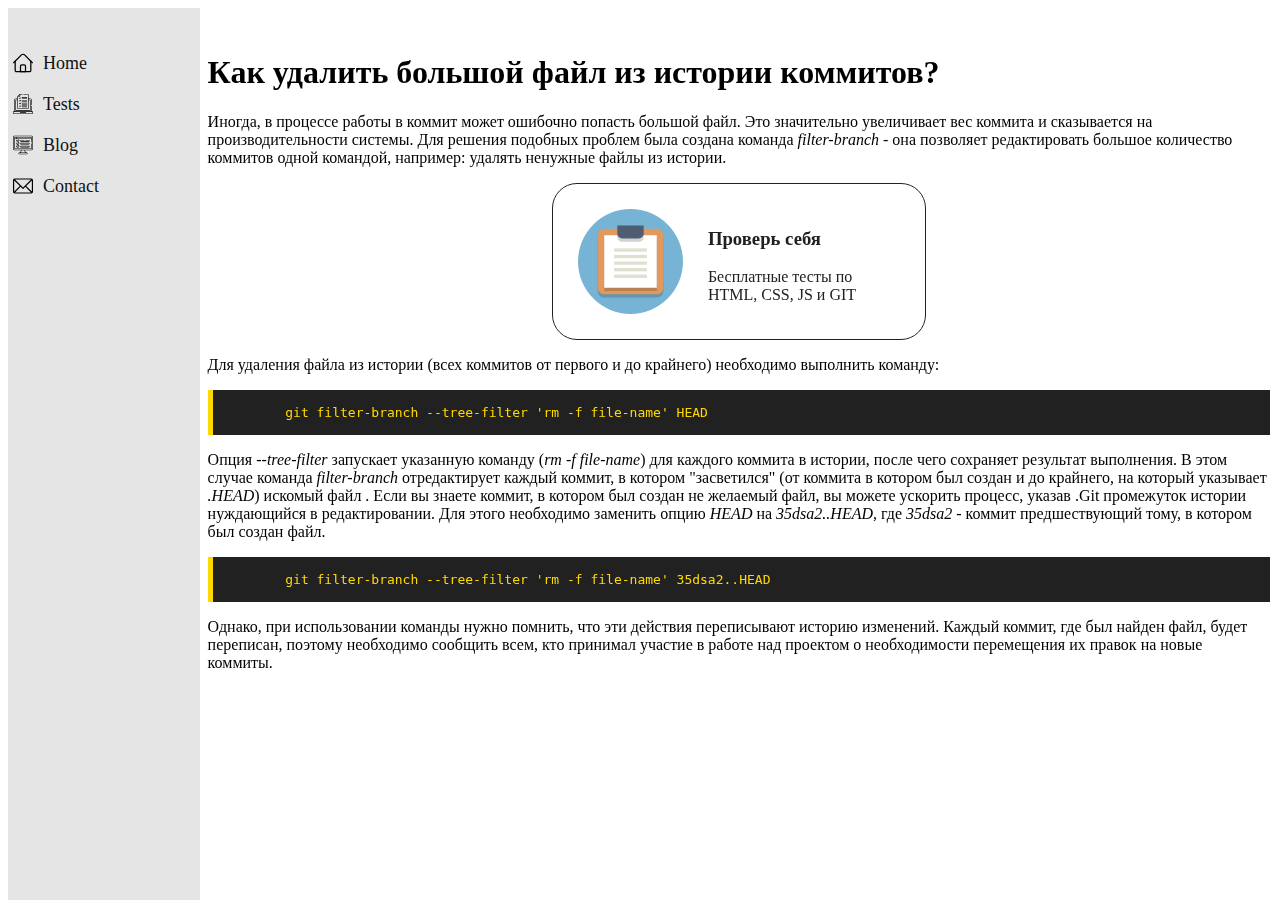
<file: index.html>
<!DOCTYPE html>
<html lang="ru">

<head>
    <meta charset="UTF-8">
    <meta name="viewport" content="width=device-width, initial-scale=1.0">
    <meta http-equiv="X-UA-Compatible" content="ie=edge">
    <title>ChallengeMe</title>
    <link rel="stylesheet" href="css/style.css">
</head>

<body>

    <div class="chm-menu">
        <nav class="chm-nav">
            <ul>
                <li class="chm-nav-item">
                    <a class="chm-nav-item__link" href="http://chm.org.ua/">
                        <svg class="chm-nav-item__icon" enable-background="new 0 0 512 512" height="20"
                            viewBox="0 0 512 512" width="20" xmlns="http://www.w3.org/2000/svg">
                            <g>
                                <path
                                    d="m426 495.983h-340c-25.364 0-46-20.635-46-46v-242.02c0-8.836 7.163-16 16-16s16 7.164 16 16v242.02c0 7.72 6.28 14 14 14h340c7.72 0 14-6.28 14-14v-242.02c0-8.836 7.163-16 16-16s16 7.164 16 16v242.02c0 25.364-20.635 46-46 46z" />
                                <path
                                    d="m496 263.958c-4.095 0-8.189-1.562-11.313-4.687l-198.989-198.987c-16.375-16.376-43.02-16.376-59.396 0l-198.988 198.988c-6.248 6.249-16.379 6.249-22.627 0-6.249-6.248-6.249-16.379 0-22.627l198.988-198.989c28.852-28.852 75.799-28.852 104.65 0l198.988 198.988c6.249 6.249 6.249 16.379 0 22.627-3.123 3.125-7.218 4.687-11.313 4.687z" />
                                <path
                                    d="m320 495.983h-128c-8.837 0-16-7.164-16-16v-142c0-27.57 22.43-50 50-50h60c27.57 0 50 22.43 50 50v142c0 8.836-7.163 16-16 16zm-112-32h96v-126c0-9.925-8.075-18-18-18h-60c-9.925 0-18 8.075-18 18z" />
                            </g>
                        </svg>
                        Home</a>
                </li>
                <li class="chm-nav-item">
                    <a class="chm-nav-item__link" href="http://chm.org.ua/">
                        <svg class="chm-nav-item__icon" enable-background="new 0 0 512.004 512.004" height="20"
                            viewBox="0 0 512.004 512.004" width="20" xmlns="http://www.w3.org/2000/svg">
                            <g>
                                <path
                                    d="m206.708 88.558c-2.93-2.929-7.678-2.929-10.607 0l-18.267 18.267-10.37-10.371c-2.929-2.929-7.678-2.929-10.606 0-2.93 2.929-2.93 7.677-.001 10.606l15.674 15.674c2.928 2.927 7.677 2.929 10.607 0l23.57-23.57c2.929-2.928 2.929-7.677 0-10.606z" />
                                <path
                                    d="m206.708 156.205c-2.93-2.929-7.678-2.929-10.607 0l-18.267 18.267-10.37-10.371c-2.929-2.929-7.678-2.93-10.606 0-2.93 2.929-2.93 7.677-.001 10.606l15.674 15.674c2.928 2.927 7.677 2.929 10.607 0l23.57-23.57c2.929-2.929 2.929-7.678 0-10.606z" />
                                <path
                                    d="m206.708 225.226c-2.93-2.929-7.678-2.929-10.607 0l-18.267 18.267-10.37-10.371c-2.929-2.929-7.678-2.929-10.606 0-2.93 2.929-2.93 7.677-.001 10.606l15.674 15.674c2.928 2.927 7.677 2.929 10.607 0l23.57-23.57c2.929-2.928 2.929-7.677 0-10.606z" />
                                <path
                                    d="m34.506 512.004h442.992c19.026 0 34.505-15.597 34.505-34.769v-20.213c0-7.376-5.975-13.376-13.319-13.376h-25.644c6.131-7.405 9.809-16.846 9.809-26.916v-107.84c0-4.142-3.357-7.5-7.5-7.5s-7.5 3.358-7.5 7.5v107.839c0 13.105-9.632 24.578-22.494 26.916h-378.706c-12.862-2.338-22.493-13.81-22.493-26.916v-261.446c0-15.084 12.271-27.355 27.355-27.355h40.5v16.078h-37.79c-7.583 0-13.753 6.17-13.753 13.754v256.102c0 7.584 6.17 13.754 13.753 13.754h363.561c7.583 0 13.753-6.17 13.753-13.754v-256.103c0-7.584-6.17-13.754-13.753-13.754h-37.789v-16.078h40.5c15.084 0 27.355 12.271 27.355 27.355v118.608c0 4.142 3.357 7.5 7.5 7.5s7.5-3.358 7.5-7.5v-118.607c0-23.355-19.001-42.355-42.355-42.355h-40.5v-92.3c0-11.375-9.254-20.628-20.628-20.628h-105.863c-4.143 0-7.5 3.358-7.5 7.5s3.357 7.5 7.5 7.5h105.863c3.104 0 5.628 2.524 5.628 5.627v345.589c0 2.977-2.422 5.399-5.399 5.399h-247.183c-2.978 0-5.399-2.422-5.399-5.399 0-10.891 0-281.388 0-292.995h37.594c11.374 0 20.627-9.253 20.627-20.627v-37.594h53.27c4.143 0 7.5-3.358 7.5-7.5s-3.357-7.5-7.5-7.5h-60.77c-2.044 0-3.956.85-5.304 2.197l-58.221 58.221c-1.337 1.337-2.196 3.27-2.196 5.303v47.206h-40.5c-23.354 0-42.355 19-42.355 42.355v261.447c0 10.07 3.677 19.511 9.809 26.916h-25.646c-7.345 0-13.319 6-13.319 13.376v20.213c0 19.173 15.478 34.77 34.505 34.77zm135.726-486.397v26.987c0 3.103-2.524 5.627-5.627 5.627h-26.987zm-37.821 361.009h247.183c11.246 0 20.399-9.149 20.399-20.399v-207.212h36.542v253.61h-361.066v-253.61h36.543v207.211c0 11.248 9.15 20.4 20.399 20.4zm58.598 72.03h129.986v6.061c0 2.503-2.062 4.618-4.501 4.618h-120.984c-2.439 0-4.501-2.115-4.501-4.618zm-176.008 0h161.008v6.061c0 10.817 8.748 19.618 19.501 19.618h120.984c10.753 0 19.501-8.801 19.501-19.618v-6.061h161.008v18.589c0 10.901-8.75 19.769-19.505 19.769h-442.992c-10.755 0-19.505-8.868-19.505-19.769z" />
                                <path
                                    d="m354.58 84.986h-122.2c-4.143 0-7.5 3.358-7.5 7.5s3.357 7.5 7.5 7.5h122.2c4.143 0 7.5-3.358 7.5-7.5s-3.357-7.5-7.5-7.5z" />
                                <path
                                    d="m354.58 114.586h-122.2c-4.143 0-7.5 3.358-7.5 7.5s3.357 7.5 7.5 7.5h122.2c4.143 0 7.5-3.358 7.5-7.5s-3.357-7.5-7.5-7.5z" />
                                <path
                                    d="m354.58 154.008h-122.2c-4.143 0-7.5 3.358-7.5 7.5s3.357 7.5 7.5 7.5h122.2c4.143 0 7.5-3.358 7.5-7.5s-3.357-7.5-7.5-7.5z" />
                                <path
                                    d="m354.58 183.608h-122.2c-4.143 0-7.5 3.358-7.5 7.5s3.357 7.5 7.5 7.5h122.2c4.143 0 7.5-3.358 7.5-7.5s-3.357-7.5-7.5-7.5z" />
                                <path
                                    d="m354.58 223.029h-122.2c-4.143 0-7.5 3.358-7.5 7.5s3.357 7.5 7.5 7.5h122.2c4.143 0 7.5-3.358 7.5-7.5s-3.357-7.5-7.5-7.5z" />
                                <path
                                    d="m354.58 252.629h-122.2c-4.143 0-7.5 3.358-7.5 7.5s3.357 7.5 7.5 7.5h122.2c4.143 0 7.5-3.358 7.5-7.5s-3.357-7.5-7.5-7.5z" />
                                <path
                                    d="m196.101 294.247-18.267 18.267-10.37-10.371c-2.93-2.929-7.678-2.929-10.607 0s-2.929 7.678 0 10.606l15.674 15.674c2.93 2.929 7.678 2.929 10.607 0l23.57-23.57c2.929-2.929 2.929-7.678 0-10.606-2.93-2.929-7.678-2.929-10.607 0z" />
                                <path
                                    d="m354.58 292.05h-122.2c-4.143 0-7.5 3.358-7.5 7.5s3.357 7.5 7.5 7.5h122.2c4.143 0 7.5-3.358 7.5-7.5s-3.357-7.5-7.5-7.5z" />
                                <path
                                    d="m354.58 321.65h-122.2c-4.143 0-7.5 3.358-7.5 7.5s3.357 7.5 7.5 7.5h122.2c4.143 0 7.5-3.358 7.5-7.5s-3.357-7.5-7.5-7.5z" />
                            </g>
                        </svg>
                        Tests
                    </a>
                </li>
                <li class="chm-nav-item">
                    <a class="chm-nav-item__link" href="http://chm.org.ua/">
                        <svg class="chm-nav-item__icon" enable-background="new 0 0 512.004 512.004" height="20"
                            viewBox="0 0 512.004 512.004" width="20" xmlns="http://www.w3.org/2000/svg">
                            <g>
                                <path
                                    d="m475.684 19.212h-439.365c-20.026 0-36.319 16.293-36.319 36.319v297.995c0 20.026 16.293 36.319 36.319 36.319h165.64v21.777c0 9.138-4.397 17.747-11.478 22.47l-18.745 12.504h-14.903c-9.649 0-17.499 7.85-17.499 17.499v11.197c0 9.649 7.85 17.499 17.499 17.499h198.337c9.649 0 17.499-7.85 17.499-17.499v-11.197c0-9.649-7.85-17.499-17.499-17.499h-14.903l-18.745-12.504c-7.08-4.723-11.479-13.332-11.479-22.47v-21.777h165.64c20.027 0 36.32-16.293 36.32-36.319v-297.995c.001-20.026-16.292-36.319-36.319-36.319zm-120.514 442.385c1.378 0 2.499 1.121 2.499 2.499v11.197c0 1.378-1.121 2.499-2.499 2.499h-198.336c-1.378 0-2.499-1.121-2.499-2.499v-11.197c0-1.378 1.121-2.499 2.499-2.499zm-41.972-15.026.038.025h-114.468l.038-.025c11.367-7.582 18.153-20.646 18.153-34.948v-21.777h78.085v21.777c0 14.301 6.787 27.366 18.154 34.948zm183.806-93.045c0 11.756-9.564 21.319-21.32 21.319-11.908 0-427.915 0-439.364 0-11.756 0-21.319-9.563-21.319-21.319v-297.995c0-11.756 9.563-21.319 21.319-21.319h439.364c11.756 0 21.32 9.563 21.32 21.319z" />
                                <path
                                    d="m469.161 50.407c-17.637 0-408.642 0-426.318 0-6.422 0-11.646 5.225-11.646 11.646v284.949c0 6.422 5.225 11.646 11.646 11.646h426.318c6.422 0 11.646-5.225 11.646-11.646v-124.974c0-4.143-3.357-7.5-7.5-7.5s-7.5 3.357-7.5 7.5v121.621h-419.611v-241.153h419.611v84.532c0 4.143 3.357 7.5 7.5 7.5s7.5-3.357 7.5-7.5c0-5.412 0-118.923 0-124.975.001-6.421-5.224-11.646-11.646-11.646zm-392.931 37.089h-30.034v-22.089h30.034zm389.578 0h-374.578v-22.089h374.577v22.089z" />
                                <path
                                    d="m158.46 120.953c-8.43-8.43-22.073-8.432-30.504-.001l-7.761 7.761-.051-.051c-8.431-8.431-22.074-8.432-30.505-.001-8.409 8.409-8.409 22.094 0 30.505l15.303 15.302c8.428 8.43 22.075 8.432 30.504.001l23.014-23.013c8.409-8.41 8.409-22.095 0-30.503zm-10.606 19.897-23.014 23.013c-2.568 2.568-6.724 2.566-9.29 0 0 0 0 0 0-.001l-15.303-15.302c-2.562-2.562-2.562-6.73 0-9.291 2.564-2.567 6.723-2.571 9.291 0l5.354 5.354c2.93 2.928 7.678 2.928 10.605 0l13.064-13.063c2.567-2.567 6.724-2.568 9.29.001 2.563 2.559 2.563 6.727.003 9.289z" />
                                <path
                                    d="m158.46 194.975c-8.43-8.43-22.073-8.432-30.504-.001l-7.761 7.761-.051-.051c-8.431-8.431-22.074-8.432-30.505-.001-8.409 8.409-8.409 22.094 0 30.505l15.303 15.302c8.428 8.43 22.075 8.432 30.504.001l23.014-23.013c8.409-8.411 8.409-22.095 0-30.503zm-10.606 19.896-23.014 23.013c-2.568 2.568-6.724 2.566-9.29 0 0 0 0 0 0-.001l-15.303-15.302c-2.562-2.562-2.562-6.73 0-9.291 2.564-2.567 6.723-2.571 9.291 0l5.354 5.354c2.93 2.928 7.678 2.928 10.605 0l13.064-13.063c2.567-2.567 6.724-2.568 9.29.001 2.563 2.56 2.563 6.728.003 9.289z" />
                                <path
                                    d="m127.956 268.995-7.761 7.761-.051-.051c-8.431-8.431-22.074-8.432-30.505-.001-8.409 8.409-8.409 22.094 0 30.505l15.303 15.302c8.429 8.431 22.075 8.431 30.505.001l23.013-23.013c8.409-8.41 8.409-22.094 0-30.503-8.431-8.43-22.073-8.432-30.504-.001zm19.897 19.897-23.013 23.014c-2.568 2.568-6.724 2.566-9.29 0 0 0 0 0 0-.001l-15.303-15.302c-2.562-2.562-2.562-6.73 0-9.291 2.564-2.567 6.723-2.571 9.291 0l5.354 5.354c2.93 2.928 7.678 2.928 10.605 0l13.064-13.063c2.567-2.567 6.724-2.568 9.29.001 2.57 2.565 2.57 6.721.002 9.288z" />
                                <path
                                    d="m425.88 216.278c0-9.289-7.558-16.847-16.847-16.847h-206.908c-9.289 0-16.847 7.558-16.847 16.847v10.906c0 9.289 7.558 16.847 16.847 16.847h206.908c9.289 0 16.847-7.558 16.847-16.847zm-15 10.907c0 1.019-.828 1.847-1.847 1.847h-206.908c-1.019 0-1.847-.828-1.847-1.847v-10.906c0-1.019.828-1.847 1.847-1.847h206.908c1.019 0 1.847.828 1.847 1.847z" />
                                <path
                                    d="m409.033 273.453h-206.908c-9.289 0-16.847 7.558-16.847 16.847v10.906c0 9.289 7.558 16.847 16.847 16.847h206.908c9.289 0 16.847-7.558 16.847-16.847v-10.906c0-9.289-7.558-16.847-16.847-16.847zm1.847 27.753c0 1.019-.828 1.847-1.847 1.847h-206.908c-1.019 0-1.847-.828-1.847-1.847v-10.906c0-1.019.828-1.847 1.847-1.847h206.908c1.019 0 1.847.828 1.847 1.847z" />
                                <path
                                    d="m425.88 142.257c0-9.289-7.558-16.847-16.847-16.847h-85.954c-4.143 0-7.5 3.357-7.5 7.5s3.357 7.5 7.5 7.5h85.954c1.019 0 1.847.828 1.847 1.847v10.907c0 1.018-.828 1.846-1.847 1.846h-206.908c-1.019 0-1.847-.828-1.847-1.846v-10.907c0-1.019.828-1.847 1.847-1.847h85.954c4.143 0 7.5-3.357 7.5-7.5s-3.357-7.5-7.5-7.5h-85.954c-9.289 0-16.847 7.558-16.847 16.847v10.907c0 9.289 7.558 16.846 16.847 16.846h206.908c9.289 0 16.847-7.557 16.847-16.846z" />
                            </g>
                        </svg>
                        Blog
                    </a>
                </li>
                <li class="chm-nav-item">
                    <a class="chm-nav-item__link" href="malto:">
                        <?xml version="1.0" encoding="iso-8859-1"?>
                        <svg version="1.1" class="chm-nav-item__icon" xmlns="http://www.w3.org/2000/svg"
                            xmlns:xlink="http://www.w3.org/1999/xlink" x="0px" y="0px" height="20"
                            viewBox="0 0 512.004 512.004" width="20" style="enable-background:new 0 0 512 512;"
                            xml:space="preserve">
                            <g>
                                <g>
                                    <path d="M467,61H45C20.218,61,0,81.196,0,106v300c0,24.72,20.128,45,45,45h422c24.72,0,45-20.128,45-45V106
                            C512,81.28,491.872,61,467,61z M460.786,91L256.954,294.833L51.359,91H460.786z M30,399.788V112.069l144.479,143.24L30,399.788z
                             M51.213,421l144.57-144.57l50.657,50.222c5.864,5.814,15.327,5.795,21.167-0.046L317,277.213L460.787,421H51.213z M482,399.787
                            L338.213,256L482,112.212V399.787z" />
                                </g>
                            </g>
                            <g>
                            </g>
                            <g>
                            </g>
                            <g>
                            </g>
                            <g>
                            </g>
                            <g>
                            </g>
                            <g>
                            </g>
                            <g>
                            </g>
                            <g>
                            </g>
                            <g>
                            </g>
                            <g>
                            </g>
                            <g>
                            </g>
                            <g>
                            </g>
                            <g>
                            </g>
                            <g>
                            </g>
                            <g>
                            </g>
                        </svg>

                        Contact</a>
                </li>
            </ul>
        </nav>
    </div>
    <div class="chm-mobilemenu">
        <nav>
            
            <input id="chm-mobilemenuToggle" type="checkbox">
            <label for="chm-mobilemenuToggle">
                <div class="chm-mobilemenu__title">
                    <p class="site-title">ChallengeMe - 
                         </p>
                    <p class="site-description">место, где можно проверить свои навыки			
                    </p>
                    </div>
                <span class="chm-mobilemenu__burger"></span>
            
            </label>
           
            <ul class="chm-mobilemenu__item">
                <li>
                    <a class="chm-mobilenav-item__link" href="http://chm.org.ua/">
                        Home
                    </a>
                </li>
                <li>
                    <a class="chm-mobilenav-item__link" href="http://chm.org.ua/">
                        Tests
                    </a>
                </li>
                <li>
                    <a class="chm-mobilenav-item__link" href="http://chm.org.ua/">
                        Blog
                    </a>
                </li>
                <li> 
                    <a class="chm-mobilenav-item__link" href="malto:">

                        Contact
                    </a>
                </li>
            </ul>
        </nav>
    </div>
        <div class="chmb-body">
            <h1>Как удалить большой файл из истории коммитов?</h1>
            <p>
                Иногда, в процессе работы в коммит может ошибочно попасть большой файл. Это значительно увеличивает
                вес коммита и сказывается на производительности системы. Для решения подобных проблем была создана
                команда <i>filter-branch</i> - она позволяет редактировать большое количество коммитов одной командой,
                например: удалять ненужные файлы из истории.
            </p>


            <div class="chmb-quiz-ad-wrapper">
                <a class="chmb-quiz-ad" target="_blank" href="http://chm.org.ua/?utm_source=chm_blog">
                    <div class="chmb-quiz-ad__picture">
                        <?xml version="1.0" ?><svg enable-background="new 0 0 64 64" height="64px" version="1.1"
                            viewBox="0 0 64 64" width="64px" xml:space="preserve" xmlns="http://www.w3.org/2000/svg"
                            xmlns:xlink="http://www.w3.org/1999/xlink">
                            <g id="Layer_1">
                                <g>
                                    <circle cx="32" cy="32" fill="#77B3D4" r="32" />
                                </g>
                                <g opacity="0.2">
                                    <path
                                        d="M48,14H16c-2.209,0-4,1.791-4,4v5.5V50c0,2.209,1.791,4,4,4h32c2.209,0,4-1.791,4-4V23.5V18    C52,15.791,50.209,14,48,14z"
                                        fill="#231F20" />
                                </g>
                                <g>
                                    <path
                                        d="M48,12H16c-2.209,0-4,1.791-4,4v5.5V48c0,2.209,1.791,4,4,4h32c2.209,0,4-1.791,4-4V21.5V16    C52,13.791,50.209,12,48,12z"
                                        fill="#E0995E" />
                                </g>
                                <g opacity="0.2">
                                    <rect fill="#231F20" height="32" width="32" x="16" y="18" />
                                </g>
                                <g>
                                    <rect fill="#FFFFFF" height="32" width="32" x="16" y="16" />
                                </g>
                                <g>
                                    <rect fill="#E0E0D1" height="2" width="20" x="22" y="24" />
                                </g>
                                <g>
                                    <rect fill="#E0E0D1" height="2" width="20" x="22" y="28" />
                                </g>
                                <g>
                                    <rect fill="#E0E0D1" height="2" width="20" x="22" y="32" />
                                </g>
                                <g>
                                    <rect fill="#E0E0D1" height="2" width="20" x="22" y="36" />
                                </g>
                                <g>
                                    <rect fill="#E0E0D1" height="2" width="20" x="22" y="40" />
                                </g>
                                <g opacity="0.2">
                                    <path d="M37,12H27h-3v3v1v1c0,1.657,1.343,3,3,3h10c1.657,0,3-1.343,3-3v-1v-1v-3H37z"
                                        fill="#231F20" />
                                </g>
                                <g>
                                    <path d="M37,10H27h-3v3v1v1c0,1.657,1.343,3,3,3h10c1.657,0,3-1.343,3-3v-1v-1v-3H37z"
                                        fill="#4F5D73" />
                                </g>
                            </g>
                            <g id="Layer_2" />
                        </svg>
                    </div>
                    <div class="chmb-ad-meta">
                        <h3 class="chmb-ad-meta__title">
                            Проверь себя
                        </h3>
                        <div class="chmb-ad-meta__subtitle">
                            Бесплатные тесты по HTML, CSS, JS и GIT
                        </div>
                    </div>
                </a>
            </div>
            <p>
                Для удаления файла из истории (всех коммитов от первого и до крайнего) необходимо выполнить команду:
            </p>

            <pre class="chmb-body__code-wrapper"><code>
        git filter-branch --tree-filter 'rm -f file-name' HEAD
        </code></pre>

            <p>
                Опция <i>--tree-filter</i> запускает указанную команду (<i>rm -f file-name</i>) для каждого коммита
                в истории, после чего сохраняет результат выполнения. В этом случае команда <i>filter-branch</i>
                отредактирует каждый коммит, в котором "засветился" (от коммита в котором был создан и
                до крайнего, на который указывает <i>.HEAD</i>) искомый файл .
                Если вы знаете коммит, в котором был создан не желаемый файл, вы можете ускорить процесс, указав
                .Git промежуток истории нуждающийся в редактировании. Для этого необходимо заменить опцию
                <i>HEAD</i> на <i>35dsa2..HEAD</i>, где <i>35dsa2</i> - коммит предшествующий тому, в котором был
                создан файл.
            </p>

            <pre class="chmb-body__code-wrapper"><code>
        git filter-branch --tree-filter 'rm -f file-name' 35dsa2..HEAD
        </code></pre>

            <p>
                Однако, при использовании команды нужно помнить, что эти действия переписывают историю изменений.
                Каждый коммит, где был найден файл, будет переписан, поэтому необходимо сообщить всем, кто принимал
                участие в работе над проектом о необходимости перемещения их правок на новые коммиты.
            </p>

        </div>
</body>

</html>
</file>
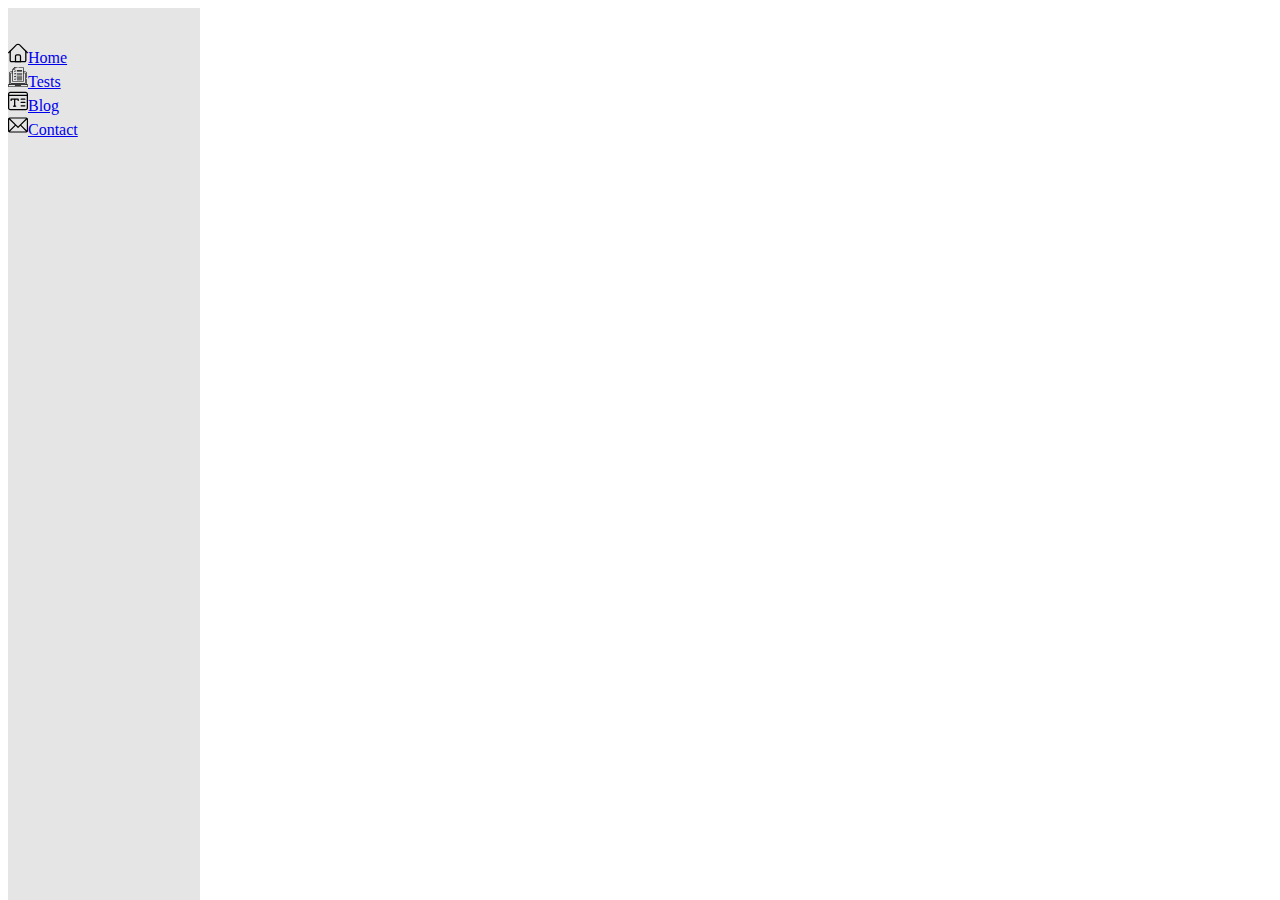
<file: menu.html>
<!DOCTYPE html>
<html lang="ru">

<head>
    <meta charset="UTF-8">
    <meta name="viewport" content="width=device-width, initial-scale=1.0">
    <meta http-equiv="X-UA-Compatible" content="ie=edge">
    <title>ChallengeMe</title>
    <link rel="stylesheet" href="css/style.css">
</head>

<body>
  <div class="chm-menu">
    <nav class="chm-nav">
      <ul>
        <li>
          <a href="http://chm.org.ua/"><img src="img/browser.svg" width="20" 
            height="20" alt="Home">Home</a>
        </li>
        <li>
          <a href="http://chm.org.ua/"><img src="img/testing.svg" width="20" 
            height="20" alt="Tests">Tests</a>
        </li>
        <li>
          <a href="http://chm.org.ua/"><img src="img/title.svg" width="20" 
            height="20" alt="blog">Blog</a>
        </li>
        <li>
          <a href="malto:"> <img src="img/mail.svg" width="20" 
            height="20" alt="blog">Contact</a>
        </li>
      </ul>
    </nav>
    </div>
    </body>
  </html>
</file>
<file: css/style.css>
body{
    position: relative;
}
/* Menu */


.chm-menu {
    width: 100%;
    height: 100%;
  }
  @media (max-width: 800px)  {
    .chm-menu {
        display:none;
    }
}

  .chm-nav {
    position: fixed;
    display: flex;
    width: 15%;
    height: 100%;
    background-color: #e5e5e5;
    padding-top: 35px;
  
  }
  
  .chm-nav ul, li{
    justify-content:start;
    width: 100%;
    padding-inline-start:0;
    list-style: none;
  }

  
  .chm-nav-item__link{
      font-size: 18px;
    text-decoration: none;
    display: flex;
      color: #111;
      padding: 10px 0 10px 5px; 

  }
  .chm-nav-item:hover .chm-nav-item__link{
      background-color: #dbdbdb;
      color:#ffffff;
  }
  .chm-nav-item:hover .chm-nav-item__icon{
    fill:#ffffff;
    }
 
.chm-nav-item:active .chm-nav-item__link {
      border:2px solid #e5e5e5;
      background-color: #b4b4b4;
  
  }
  .chm-nav-item:active .chm-nav-item__icon{
    fill:#ffffff;
    }
  .chm-nav svg{
    margin-right: 10px;
  }
  /* Mobile menu*/
  @media (min-width: 800px){
    .chm-mobilemenu {
        display:none;
    }
}
.chm-mobilemenu {
  background-color: #e5e5e5;
  padding: 0;
  margin: 0;
  width: 100%;
  
}


.chm-mobilemenu__item {
  background-color: #e5e5e5;
  max-height: 0;
  position: absolute;
  left: 0;
  overflow: hidden;
  width: 100%;
  
}
ul{
  margin-block-start: 0;
  margin-block-end: 0;
  padding-inline-start: 0;
}
#chm-mobilemenuToggle {
  display: none;
  
}

#chm-mobilemenuToggle:checked ~ .chm-mobilemenu__item {
  max-height: 500px;
  transition: top 1s ease-in;
}

.chm-mobilemenu__item li{
  list-style: none;
  align-items: center;
}
.chm-mobilenav-item__link{
  font-size: 18px;
  text-decoration: none;
  display: flex;
  justify-content: center;
    color: #111;
    padding: 10px 0 10px 5px; 
}
.chm-mobilenav-item__link:hover{
  background-color: #dbdbdb;
  color:#ffffff;
}
.chm-mobilemenu__title{
  width:80%;
  align-items: center;
}
.chm-mobilemenu__burger {
  
  width: 36px;
  height: 4px;
  border-radius: 2px;
  background-color: black;
  position: relative;;
  top:40%;
  right:0;
  
}

.chm-mobilemenu__burger:before {
  content: "";
  display: block;
  width: 36px;
  height: 4px;
  border-radius: 2px;
  background-color: black;
  position: absolute;
  top: -8px;
  transition: transform .5s linear;
}

.chm-mobilemenu__burger:after {
  content: "";
  display: block;
  width: 36px;
  height: 4px;
  border-radius: 2px;
  background-color: black;
  position: absolute;
  bottom: -8px;
  transition: transform .5s linear;
}

#chm-mobilemenuToggle:checked + label .chm-mobilemenu__burger {
  visibility: hidden;
}

#chm-mobilemenuToggle:checked + label .chm-mobilemenu__burger:before {
  transform: rotate(40deg);
  top: 0;
  visibility: visible;
  transition: transform .5s linear;
}

#chm-mobilemenuToggle:checked + label .chm-mobilemenu__burger:after {
  transform: rotate(-40deg);
  bottom: 0;
  visibility: visible;
  transition: transform .5s linear;
}

.chm-mobilemenu nav {
  position: relative;
  z-index: 20;
}

label {
  cursor: pointer;
  display: flex;
  justify-content: space-between;
  width: 100%;
  box-sizing: border-box;
  padding: 12px 0 12px 0;

}


.chmb-body {
    padding: 25px 10px;
    max-width: 1400px;
    position: fixed;
    z-index: 10;
    right: 0;
    width: 83%;
    height: 100%;
    overflow: auto;

}

.chmb-body__code-wrapper{
   
    background-color: #212121;
    padding:0 0 0 10px;
    color: #ffd800;
    border-left:5px solid #ffd800;
    
}

/* Quiz advertisement start */
.chmb-quiz-ad-wrapper {
    
    margin: auto;
    width: 35%;
    border: 1px  solid #212121;
    border-radius: 25px;
}
code{
    display: flex;
}
.chmb-quiz-ad {
    display: flex;
    padding:25px;
    color: #212121;
    text-decoration: none;
}

.chmb-quiz-ad:hover {
    text-decoration: underline;
}

.chmb-quiz-ad__picture svg {
    min-width: 105px;
    width: 100%;
    height: 100%;
    color: #212121;
}

.chmb-quiz-ad__picture {
    display: flex;
    justify-content: center;
    align-items: center;
    flex-grow: 1;
}

.chmb-ad-meta {
    padding: 0 0 0 25px;
    flex-grow: 3;
    justify-content: center;
    align-items: center;
}
/* Quiz advertisement end */
.column-1{
    width:100%;

}
@media (max-width: 1200px)  {
    .chmb-quiz-ad-wrapper{
        width: auto;
    }
}
@media (max-width: 400px)  {
    .chmb-quiz-ad{
        font-size: 50%;
    }
}
@media (max-width: 400px)  {
    .chmb-ad-meta__title{
        margin:50% 0;
    }
}
</file>
